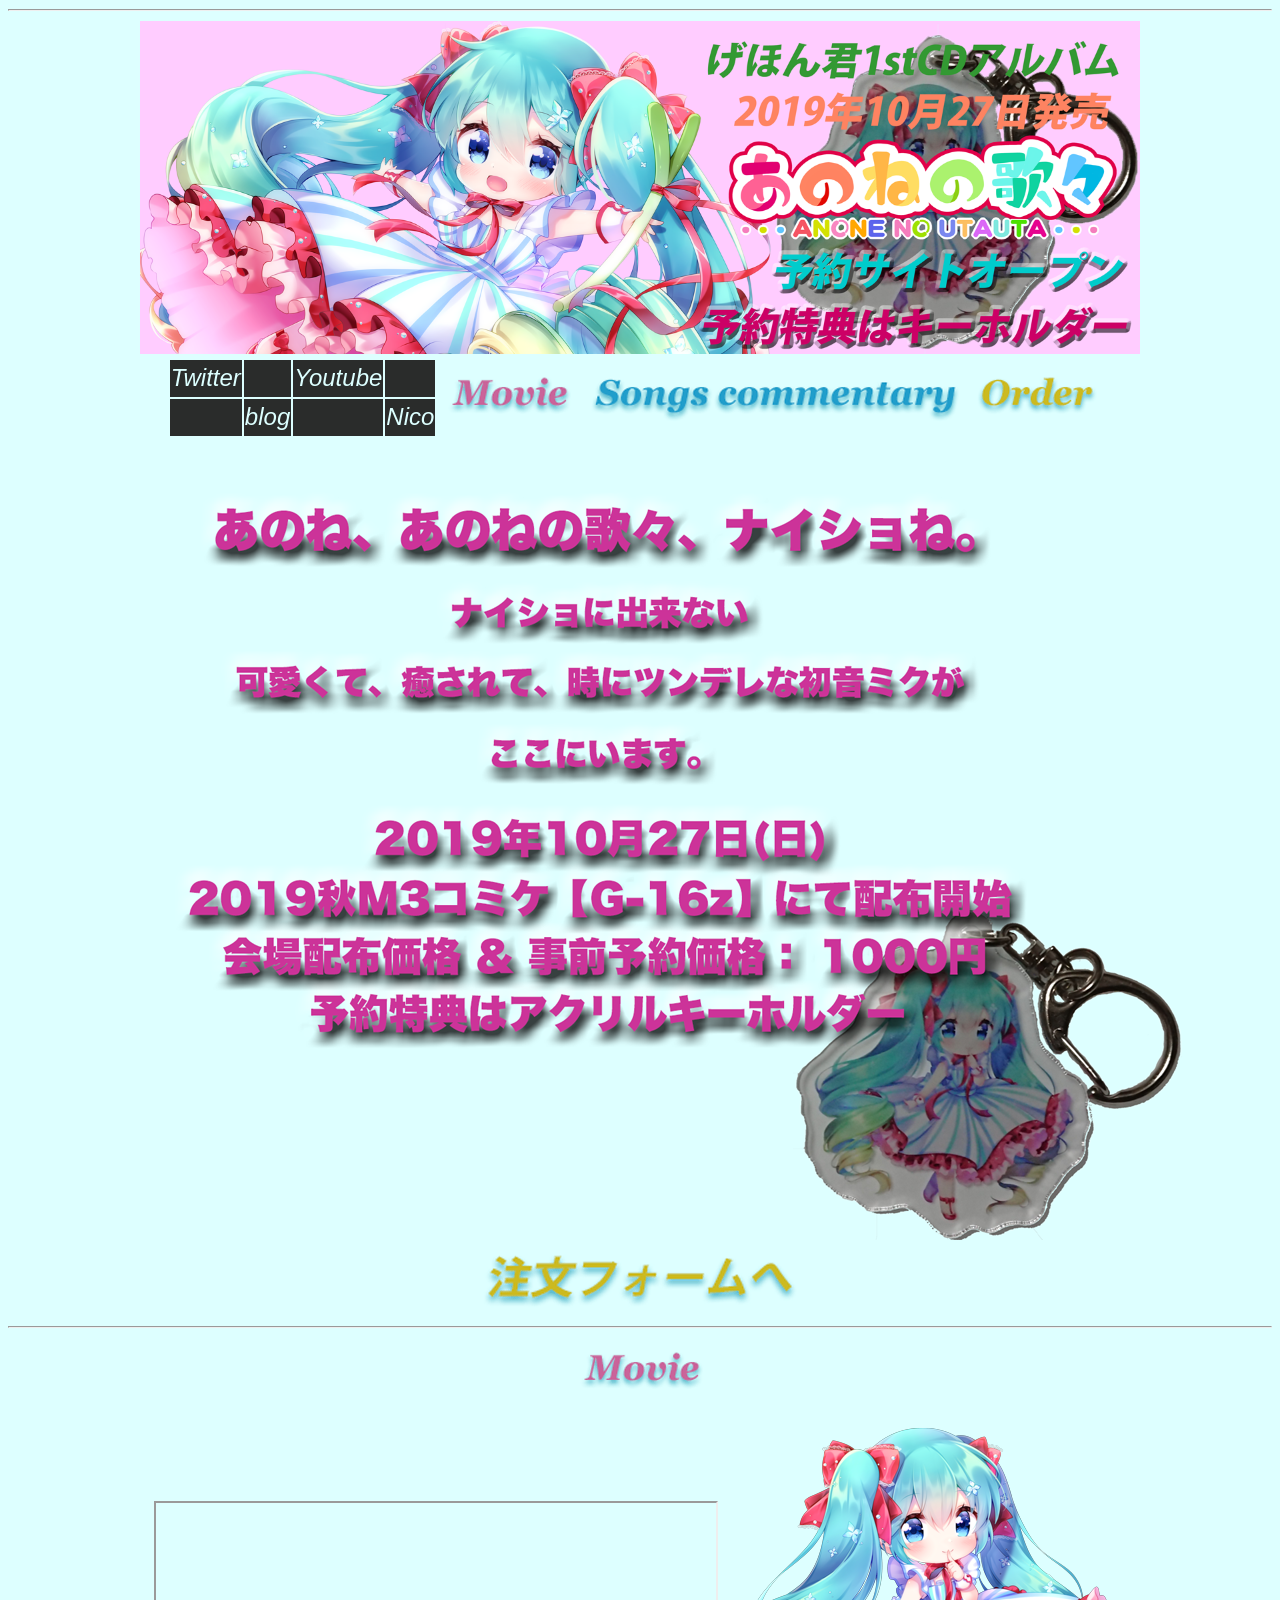
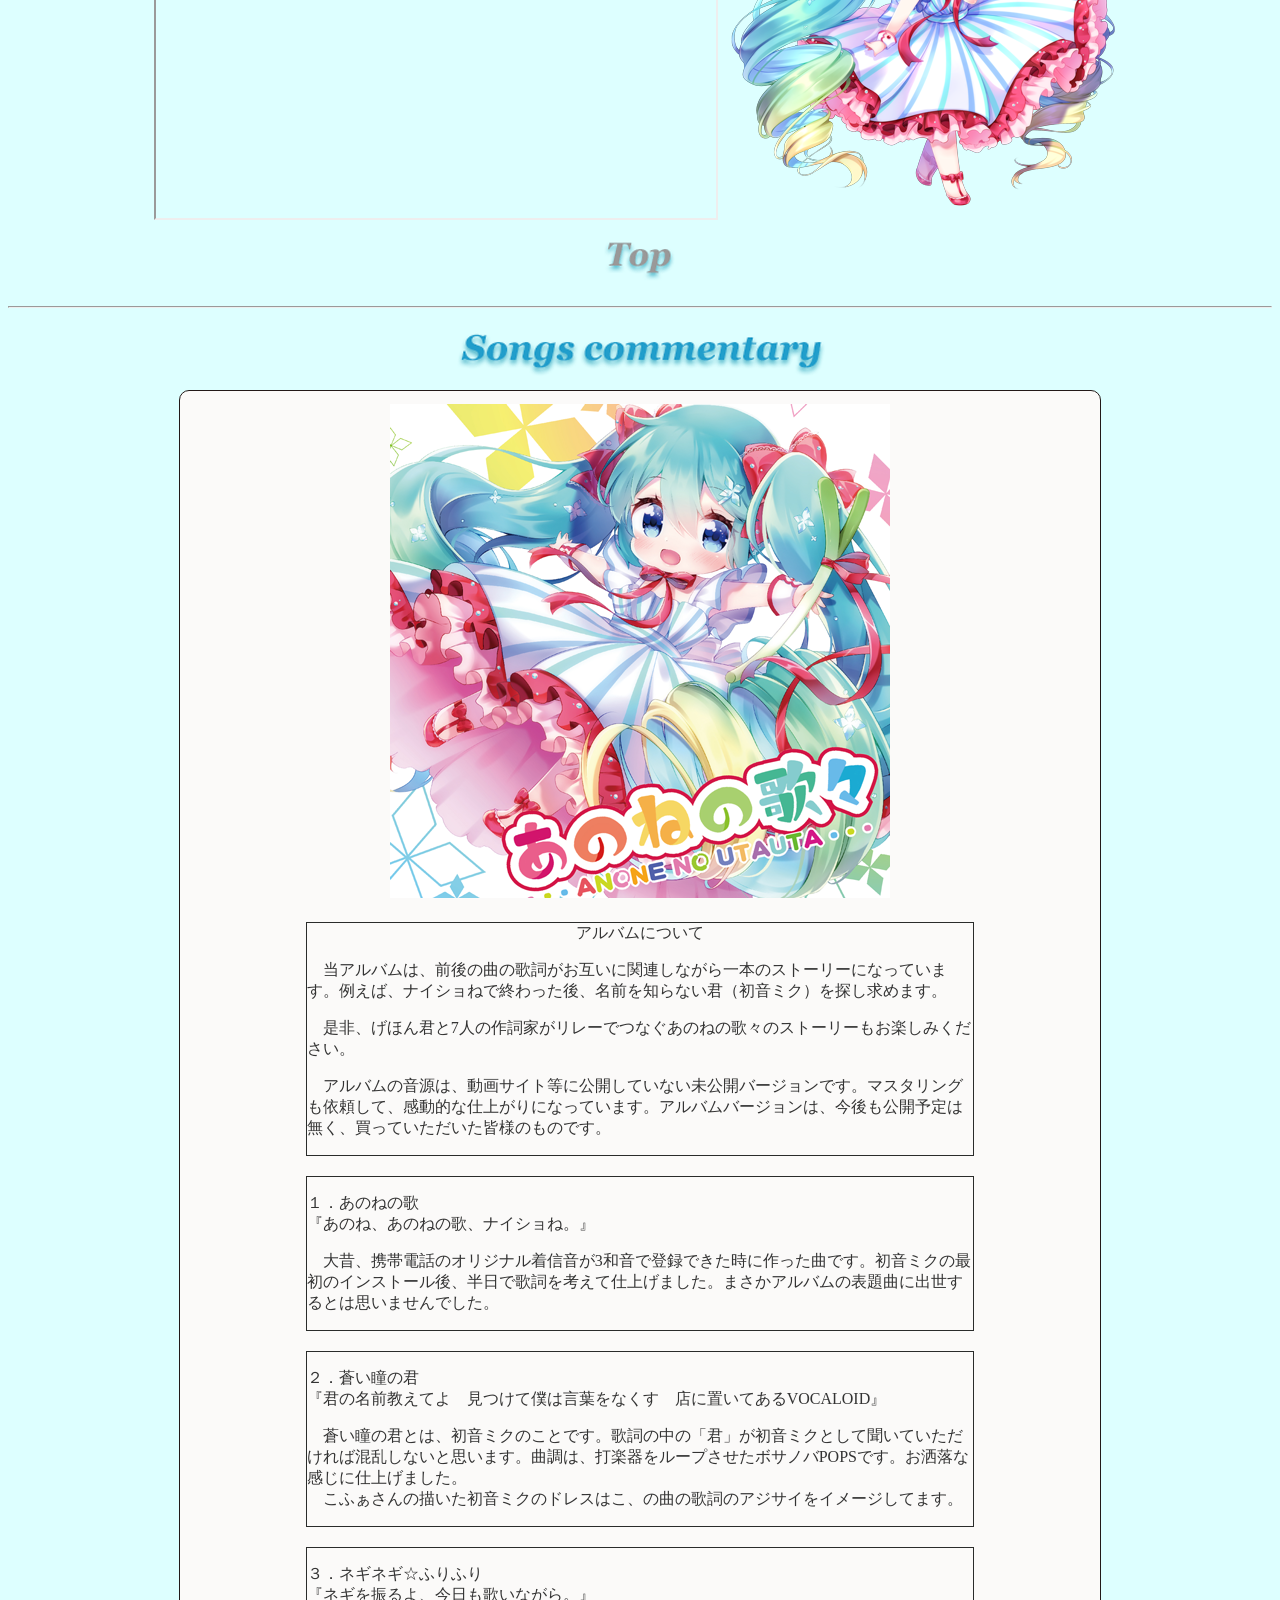
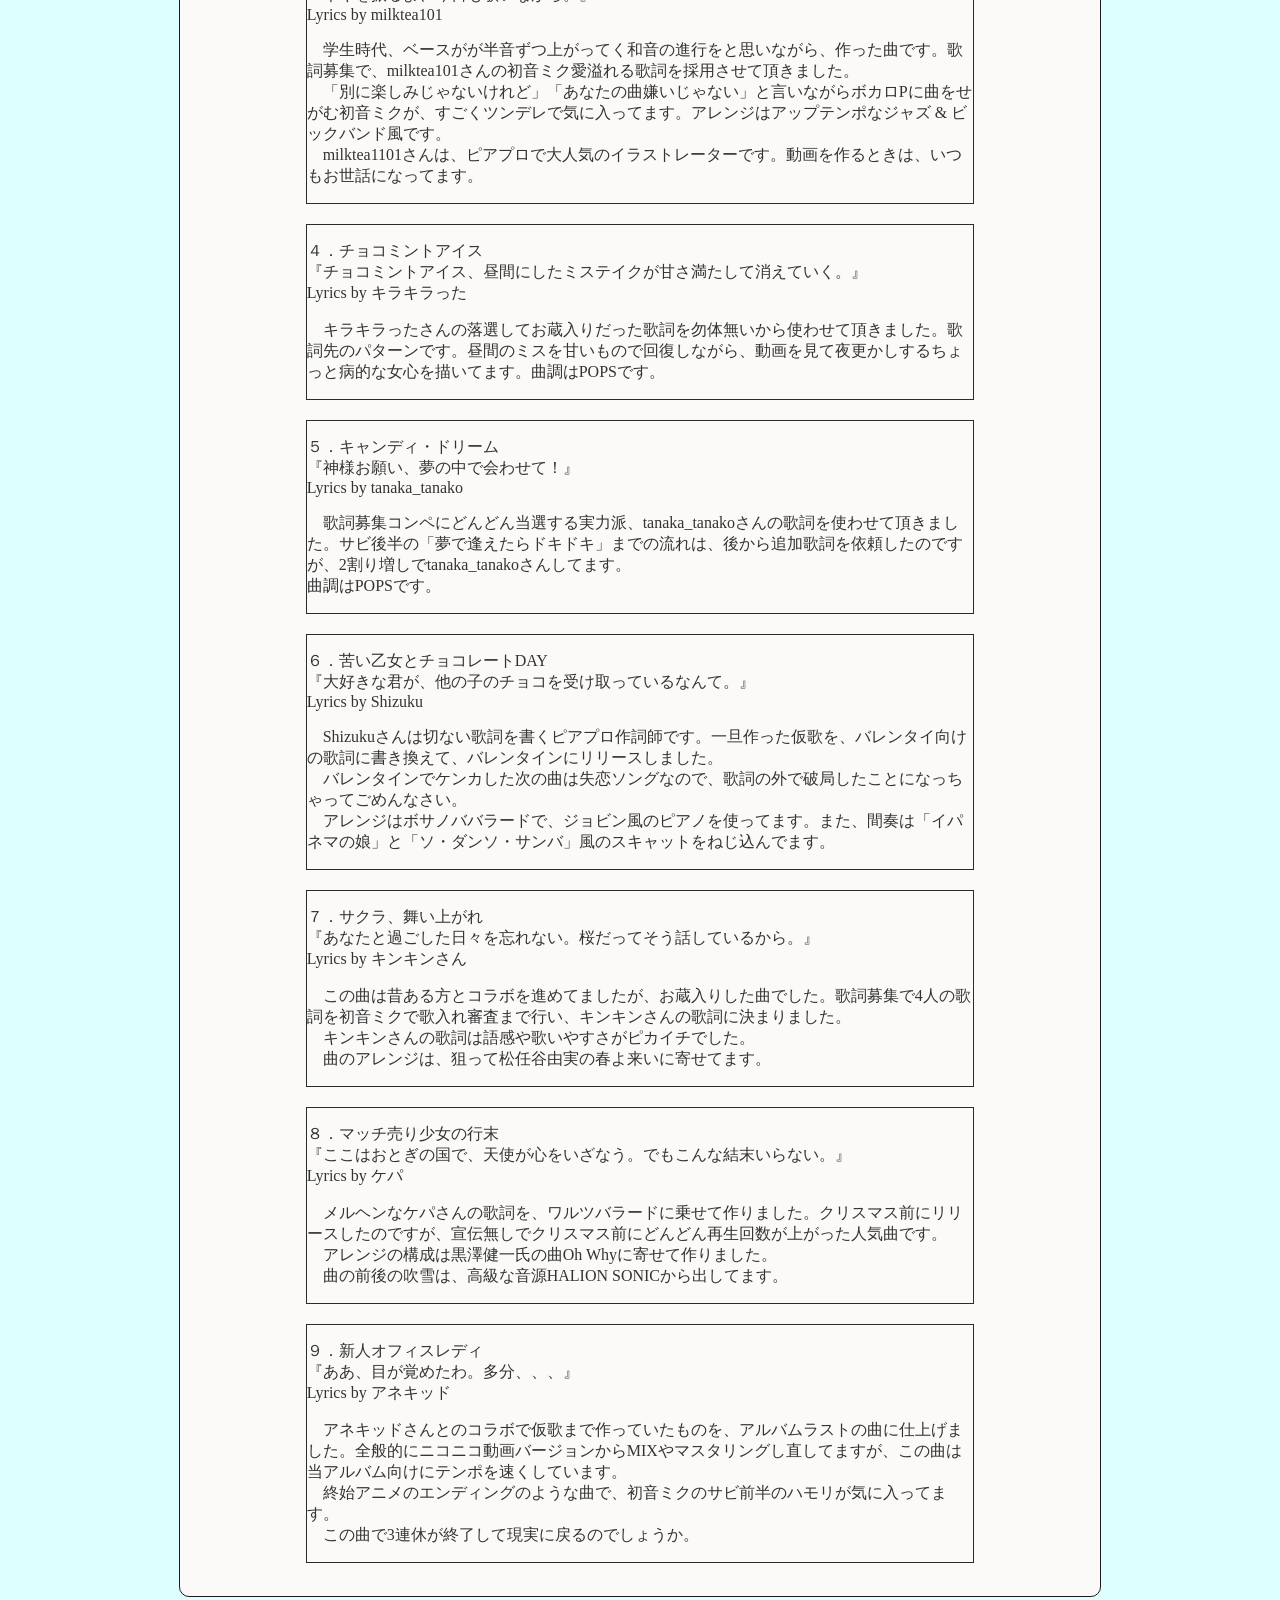
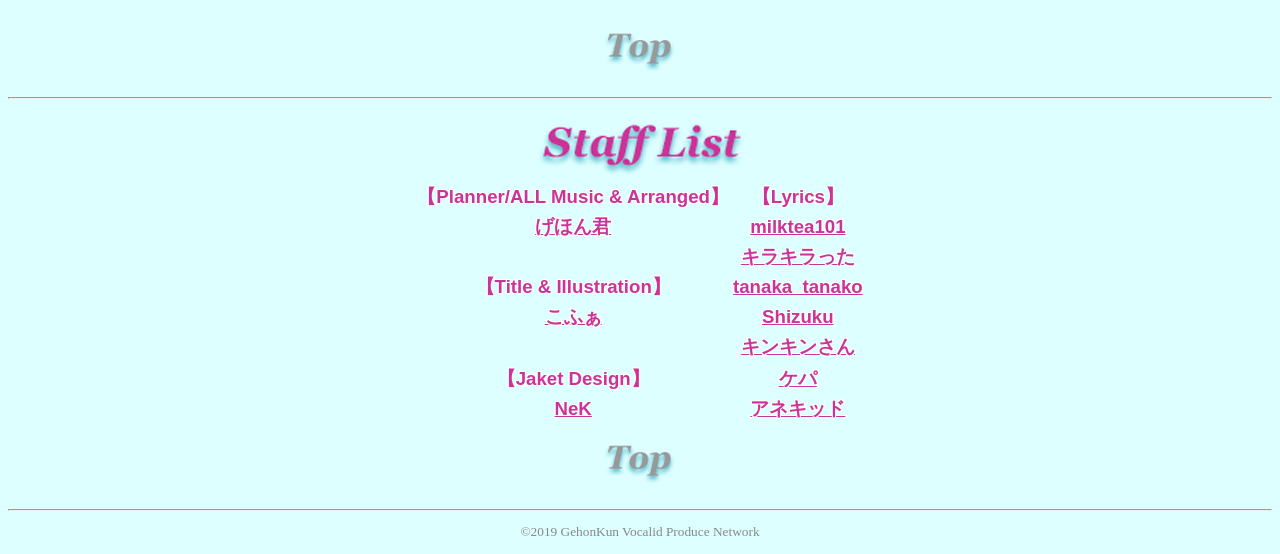
<file: index.html>
<!DOCTYPE html>
<html lang="ja-JP">
<head>

<meta charset="UTF-8" />
<meta http-equiv="Content-Script-type" content="text/javascript" />
<meta http-equiv="Content-style-Type" content="text/css" />
<link rel="stylesheet" type="text/css" href="main.css" />
<meta http-equiv="content-language" content="ja" />
<meta name="author" content="げほん君" lang="ja" />
<meta name="copyright" content="GehonKun. All Rights Reserved." />
<meta name="robots" content="index,follow,noarchive" />
<link rel="SHORTCUT ICON" href="./favicon.ico" />
<title>あのねの歌々 特設サイト</title>
<meta name="description" content="げほん君 1stCDアルバム あのねの歌々 特設サイト。曲紹介、視聴、注文ができます。" />
<meta name="keywords" content="VOCALOID, ボーカロイド, ボカロ, 初音ミク, げほん君, あのねの歌々, " />

<!-- Open Graph (Facebook / general social) -->
<meta property="og:title" content="あのねの歌々 特設サイト" />
<meta property="og:type" content="website" />
<meta property="og:url" content="https://gehon-vpn.github.io/main-page/index.html" />
<meta property="og:image" content="https://gehon-vpn.github.io/main-page/images/tw_card.png" />
<meta property="og:image:secure_url" content="https://gehon-vpn.github.io/main-page/images/tw_card.png" />
<meta property="og:image:type" content="image/png" />
<meta property="og:image:width" content="646" />
<meta property="og:image:height" content="587" />
<meta property="og:site_name" content="Gehon Vocaloid Produce Network" />
<meta property="og:description" content="げほん君 1stCDアルバム「あのねの歌々」特別販売サイト" />

<!-- Twitter Cards -->
<meta name="twitter:card" content="summary_large_image" />
<meta name="twitter:site" content="@kkagemoto" />
<meta name="twitter:title" content="あのねの歌々 特設サイト" />
<meta name="twitter:description" content="げほん君 1stCDアルバム「あのねの歌々」特別販売サイト — 曲紹介、視聴、注文ができます。" />
<meta name="twitter:image" content="https://gehon-vpn.github.io/main-page/images/tw_card.png" />

<!-- Fallback / common -->
<link rel="image_src" href="https://gehon-vpn.github.io/main-page/images/tw_card.png" />

<script type="text/javascript">

if (document.referrer.indexOf('smart.html') == -1 && ((navigator.userAgent.indexOf('iPhone') > 0 && navigator.userAgent.indexOf('iPad') == -1) || navigator.userAgent.indexOf('iPod') > 0 || navigator.userAgent.indexOf('Android') > 0)) {
location.href = 'smart.html';
}

</script>
</head>

<body>
<header style="text-align: left;">
    <div id="gotosmart">
        <p><a href="smart.html">スマートフォンサイトへ</a></p>
    </div>
	<hr/>
</header>

<div >
	<img src="images/title0912.png" alt="あのねの歌々" width="1000pt" id="Top"/>
	<table border=0 align="center" >
		<tr>
			<td class="rev" ><a href="https://twitter.com/kkagemoto">Twitter</a></td>
			<td class="rev" ></td>
			<td class="rev" ><a href="https://www.youtube.com/channel/UC2rA4jtr3EmSvkei2h7dmBg">Youtube</a></td>
			<td class="rev" ></td>
			<td rowspan=2 ><a href="#Movie"><img src="images/movie.gif" alt="Movie" /></a></td>
			<td rowspan=2 ><a href="#Songs"><img src="images/songs.gif" alt="Songs Commentary" /></a></td>
			<td rowspan=2 ><a href="https://tayori.com/form/f046ae899353796929c781ce886a2a38564093e2"><img src="images/order.gif" alt="Order" /></a></td>
		</tr>
		<tr>
			<td class="rev" ></td>
			<td class="rev" ><a href="http://vocaloidvpn.blog.fc2.com/">blog</a></td>
			<td class="rev" ></td>
			<td class="rev" ><a href="https://www.nicovideo.jp/mylist/65987849">Nico</a></td>
		</tr>
	</table>

<img src="images/promo_word.gif" alt="コピーライティング" />
<br/>
<a href="https://tayori.com/form/f046ae899353796929c781ce886a2a38564093e2"><img src="images/to_order.gif" alt="注文フォームへ" /></a>
<hr/>
<img src="images/movie.gif" alt="Movie" id="Movie" />
<br/>
<iframe width="560" height="315" src="https://www.youtube.com/embed/3MJ4W0QtgGw" frameborder="1" allow="accelerometer; autoplay; encrypted-media; gyroscope; picture-in-picture" allowfullscreen></iframe>
<img src="images/miku2.png" alt="ナイショね" />
<br/>
<a href="#Top"><img src="images/top.gif" alt="Topへ"/></a>

<hr/>
<img src="images/songs.gif" alt="Songs Commentary" id="Songs"/>
<br/>

<blockquote style="max-width:900px; margin:0 auto; text-align:center;" >

	<table border=0 align="center" >
		<tr>
			<td >
			<div>
					<img src="images/2p-omote.png" alt="ジャケット表"/>
			</div>
			<div style="border: 1px solid #2a2c2b;width: 500pt;marginwidth: 15pt;margin: 15pt; ">
				アルバムについて
				<p align="left">　当アルバムは、前後の曲の歌詞がお互いに関連しながら一本のストーリーになっています。例えば、ナイショねで終わった後、名前を知らない君（初音ミク）を探し求めます。</p>
				<p align="left">　是非、げほん君と7人の作詞家がリレーでつなぐあのねの歌々のストーリーもお楽しみください。</p>
				<p align="left">　アルバムの音源は、動画サイト等に公開していない未公開バージョンです。マスタリングも依頼して、感動的な仕上がりになっています。アルバムバージョンは、今後も公開予定は無く、買っていただいた皆様のものです。</p>
			</div>
			<div style="border: 1px solid #2a2c2b;width: 500pt;marginwidth: 15pt;margin: 15pt;">
				<p align="left">１．あのねの歌<br/>『あのね、あのねの歌、ナイショね。』</p>
				<p align="left">　大昔、携帯電話のオリジナル着信音が3和音で登録できた時に作った曲です。初音ミクの最初のインストール後、半日で歌詞を考えて仕上げました。まさかアルバムの表題曲に出世するとは思いませんでした。</p>
			</div>
			<div style="border: 1px solid #2a2c2b;width: 500pt;marginwidth: 15pt;margin: 15pt;">
				<p align="left">２．蒼い瞳の君<br/>『君の名前教えてよ　見つけて僕は言葉をなくす　店に置いてあるVOCALOID』</p>
				<p align="left">　蒼い瞳の君とは、初音ミクのことです。歌詞の中の「君」が初音ミクとして聞いていただければ混乱しないと思います。曲調は、打楽器をループさせたボサノバPOPSです。お洒落な感じに仕上げました。<br/>　こふぁさんの描いた初音ミクのドレスはこ、の曲の歌詞のアジサイをイメージしてます。</p>
			</div>
			<div style="border: 1px solid #2a2c2b;width: 500pt;marginwidth: 15pt;margin: 15pt;">
				<p align="left">３．ネギネギ☆ふりふり<br/>『ネギを振るよ、今日も歌いながら。』<br/>Lyrics by milktea101</p>
				<p align="left">　学生時代、ベースがが半音ずつ上がってく和音の進行をと思いながら、作った曲です。歌詞募集で、milktea101さんの初音ミク愛溢れる歌詞を採用させて頂きました。<br/>　「別に楽しみじゃないけれど」「あなたの曲嫌いじゃない」と言いながらボカロPに曲をせがむ初音ミクが、すごくツンデレで気に入ってます。アレンジはアップテンポなジャズ & ビックバンド風です。<br/>　milktea1101さんは、ピアプロで大人気のイラストレーターです。動画を作るときは、いつもお世話になってます。</p>
			</div>
			<div style="border: 1px solid #2a2c2b;width: 500pt;marginwidth: 15pt;margin: 15pt;">
				<p align="left">４．チョコミントアイス<br/>『チョコミントアイス、昼間にしたミステイクが甘さ満たして消えていく。』<br/>Lyrics by キラキラった</p>
				<p align="left">　キラキラったさんの落選してお蔵入りだった歌詞を勿体無いから使わせて頂きました。歌詞先のパターンです。昼間のミスを甘いもので回復しながら、動画を見て夜更かしするちょっと病的な女心を描いてます。曲調はPOPSです。</p>
			</div>
			<div style="border: 1px solid #2a2c2b;width: 500pt;marginwidth: 15pt;margin: 15pt;">
				<p align="left">５．キャンディ・ドリーム<br/>『神様お願い、夢の中で会わせて！』<br/>Lyrics by tanaka_tanako</p>
				<p align="left">　歌詞募集コンペにどんどん当選する実力派、tanaka_tanakoさんの歌詞を使わせて頂きました。サビ後半の「夢で逢えたらドキドキ」までの流れは、後から追加歌詞を依頼したのですが、2割り増しでtanaka_tanakoさんしてます。</br>曲調はPOPSです。</p>
			</div>
			<div style="border: 1px solid #2a2c2b;width: 500pt;marginwidth: 15pt;margin: 15pt;">
				<p align="left">６．苦い乙女とチョコレートDAY<br/>『大好きな君が、他の子のチョコを受け取っているなんて。』<br/>Lyrics by Shizuku</p>
				<p align="left">　Shizukuさんは切ない歌詞を書くピアプロ作詞師です。一旦作った仮歌を、バレンタイ向けの歌詞に書き換えて、バレンタインにリリースしました。<br/>　バレンタインでケンカした次の曲は失恋ソングなので、歌詞の外で破局したことになっちゃってごめんなさい。<br/>　アレンジはボサノババラードで、ジョビン風のピアノを使ってます。また、間奏は「イパネマの娘」と「ソ・ダンソ・サンバ」風のスキャットをねじ込んでます。</p>
			</div>
			<div style="border: 1px solid #2a2c2b;width: 500pt;marginwidth: 15pt;margin: 15pt;">
				<p align="left">７．サクラ、舞い上がれ<br/>『あなたと過ごした日々を忘れない。桜だってそう話しているから。』<br/>Lyrics by キンキンさん</p>
				<p align="left">　この曲は昔ある方とコラボを進めてましたが、お蔵入りした曲でした。歌詞募集で4人の歌詞を初音ミクで歌入れ審査まで行い、キンキンさんの歌詞に決まりました。<br/>　キンキンさんの歌詞は語感や歌いやすさがピカイチでした。<br/>　曲のアレンジは、狙って松任谷由実の春よ来いに寄せてます。</p>
			</div>
			<div style="border: 1px solid #2a2c2b;width: 500pt;marginwidth: 15pt;margin: 15pt;">
				<p align="left">８．マッチ売り少女の行末<br/>『ここはおとぎの国で、天使が心をいざなう。でもこんな結末いらない。』<br/>Lyrics by ケパ</p>
				<p align="left">　メルヘンなケパさんの歌詞を、ワルツバラードに乗せて作りました。クリスマス前にリリースしたのですが、宣伝無しでクリスマス前にどんどん再生回数が上がった人気曲です。<br/>　アレンジの構成は黒澤健一氏の曲Oh Whyに寄せて作りました。<br/>　曲の前後の吹雪は、高級な音源HALION SONICから出してます。</p>
			</div>
			<div style="border: 1px solid #2a2c2b;width: 500pt;marginwidth: 15pt;margin: 15pt;">
				<p align="left">９．新人オフィスレディ<br/>『ああ、目が覚めたわ。多分、、、』<br/>Lyrics by アネキッド</p>
				<p align="left">　アネキッドさんとのコラボで仮歌まで作っていたものを、アルバムラストの曲に仕上げました。全般的にニコニコ動画バージョンからMIXやマスタリングし直してますが、この曲は当アルバム向けにテンポを速くしています。<br/>　終始アニメのエンディングのような曲で、初音ミクのサビ前半のハモリが気に入ってます。<br/>　この曲で3連休が終了して現実に戻るのでしょうか。</p>
			</div>
			</td>
		</tr>
	</table>
</blockquote>
<br/>
<a href="#Top"><img src="images/top.gif" alt="Topへ"/></a>
<hr/>
<img src="images/staff_list.gif" alt="Staff List" id="Staff"/>
<br/>

	<table border=0 align="center" >
		<tr>
			<td class="staff" >【Planner/ALL Music & Arranged】</td>
			<td class="staff" >【Lyrics】</td>
		</tr>
		<tr>
			<td class="staff" ><a href="https://twitter.com/kkagemoto">げほん君</a></td>
			<td class="staff" ><a href="https://piapro.jp/milktea101">milktea101</a></td>
		</tr>
		<tr>
			<td class="staff" ></td>
			<td class="staff" ><a href="https://piapro.jp/hikachan">キラキラった</a></td>
		</tr>
		<tr>
			<td class="staff" >【Title & Illustration】</td>
			<td class="staff" ><a href="https://piapro.jp/tanaka_tanako">tanaka_tanako</a></td>
		</tr>
		<tr>
			<td class="staff" ><a href="https://twitter.com/kofako">こふぁ</a></td>
			<td class="staff" ><a href="https://piapro.jp/ame1018hotaru">Shizuku</a></td>
		</tr>
			<td class="staff" ></td>
			<td class="staff" ><a href="https://piapro.jp/kin18">キンキンさん</a></td>
		<tr>
		</tr>
			<td class="staff" >【Jaket Design】</td>
			<td class="staff" ><a href="https://piapro.jp/kpkp0807">ケパ</a></td>
		<tr>
			<td class="staff" ><a href="https://twitter.com/nek_gt">NeK</a></td>
			<td class="staff" ><a href="https://piapro.jp/anekid">アネキッド</a></td>
		<tr>
	</table>

<a href="#Top"><img src="images/top.gif" alt="Topへ"/></a>
<hr/>


<!-- pc_topbtm -->

<footer><p>&copy;2019 GehonKun Vocalid Produce Network</p></footer>

</body>
</html>
</file>
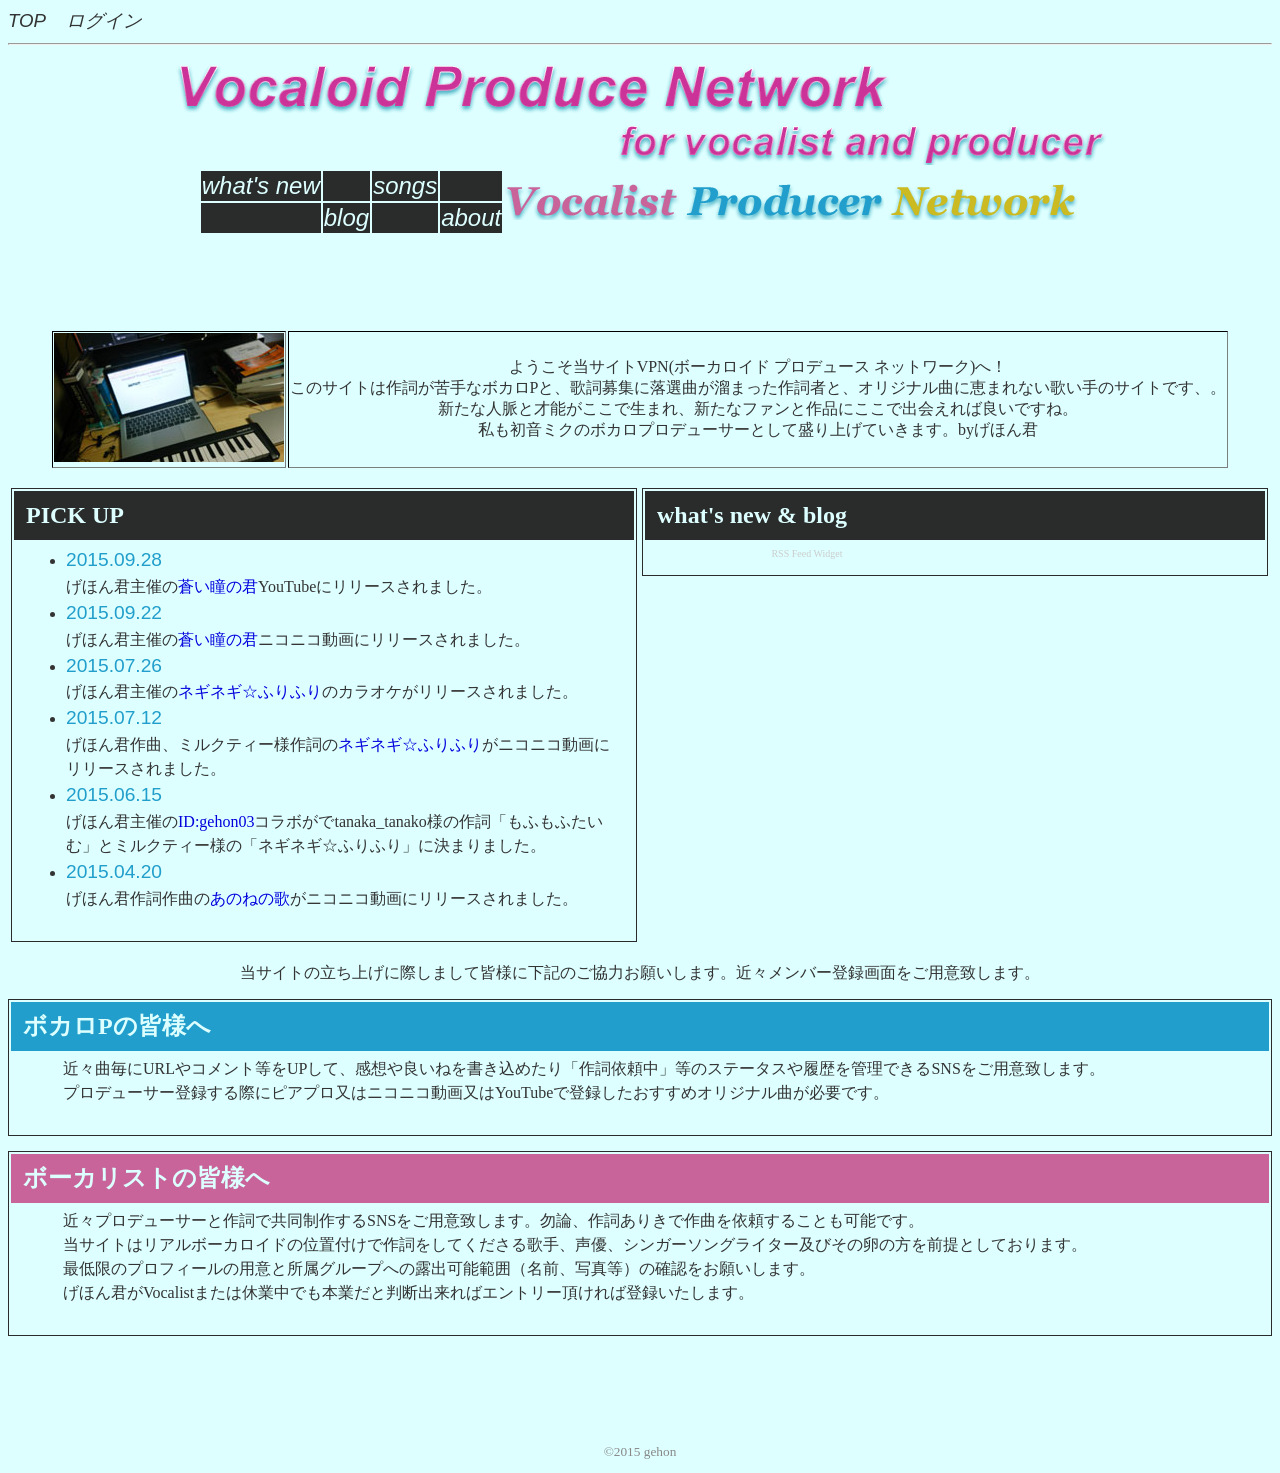
<file: indexold.html>
<!DOCTYPE html>
<html lang="ja-JP">
<head>

<meta charset="UTF-8" />
<meta http-equiv="Content-Script-type" content="text/javascript" />
<meta http-equiv="Content-style-Type" content="text/css" />
<link rel="stylesheet" type="text/css" href="main.css" />
<meta http-equiv="content-language" content="ja" />
<meta name="author" content="げほんP" lang="ja" />
<meta name="copyright" content="Gehon Producer. All Rights Reserved." />
<meta name="robots" content="index,follow" />
<link rel="SHORTCUT ICON" href="./favicon.ico" />
<title>VOCALOID produce network for vocalist and producer</title>
<meta name="description" content="VOCALOID（ボーカロイド・ボカロ）のコミュニティーサイト。VOCALOIDプロデューサー（ボカロP）とリアルVOCALOID（歌手、声優、シンガーソングライター）で曲や歌詞を交換ながら一緒にVOCALOIDをプロデュースしましょう。ボカロPとリアルVOCALOIDのファンも楽しめます。" />
<meta name="keywords" content="VOCALOID, ボーカロイド, ボカロ, ボカロP, 歌手, 声優, シンガーソングライター, 作詞, 作曲" />

<!-- Open Graph (Facebook / general social) -->
<meta property="og:title" content="あのねの歌々 特設サイト" />
<meta property="og:type" content="website" />
<meta property="og:url" content="https://gehon-vpn.github.io/main-page/index.html" />
<meta property="og:image" content="https://gehon-vpn.github.io/main-page/images/tw_card.png" />
<meta property="og:image:secure_url" content="https://gehon-vpn.github.io/main-page/images/tw_card.png" />
<meta property="og:image:type" content="image/png" />
<meta property="og:image:width" content="1200" />
<meta property="og:image:height" content="630" />
<meta property="og:site_name" content="Gehon Vocaloid Produce Network" />
<meta property="og:description" content="げほん君 1stCDアルバム「あのねの歌々」特別販売サイト" />

<!-- Twitter Cards -->
<meta name="twitter:card" content="summary_large_image" />
<meta name="twitter:site" content="@kkagemoto" />
<meta name="twitter:title" content="あのねの歌々 特設サイト" />
<meta name="twitter:description" content="げほん君 1stCDアルバム「あのねの歌々」特別販売サイト — 曲紹介、視聴、注文ができます。" />
<meta name="twitter:image" content="https://gehon-vpn.github.io/main-page/images/tw_card.png" />

<!-- Fallback / common -->
<link rel="image_src" href="https://gehon-vpn.github.io/main-page/images/tw_card.png" />

<script type="text/javascript">

if (document.referrer.indexOf('smart.html') == -1 && ((navigator.userAgent.indexOf('iPhone') > 0 && navigator.userAgent.indexOf('iPad') == -1) || navigator.userAgent.indexOf('iPod') > 0 || navigator.userAgent.indexOf('Android') > 0)) {
location.href = 'smart.html';
}

</script>
</head>

<body>
<header style="text-align: left;">
    <div id="gotosmart">
        <p><a href="smart.html">スマートフォンサイトへ</a></p>
    </div>
    <a href="/">TOP</a>&nbsp; &nbsp;
    <a href="http://www.vocaloid-vpn.jp/vpn/">ログイン</a>
	<hr>
</header>

<div >
	<img src="images/title_top.gif" alt="VOCALOID produce network for vocalist and producer" />
	<table border=0 align="center" >
		<tr>
			<td class="rev" ><a href="">what's new</a></td>
			<td class="rev" ></td>
			<td class="rev" ><a href="">songs</a></td>
			<td class="rev" ></td>
			<td rowspan=2 ><a href="/vpn/vocalist/"><img src="images/vocalist.gif" alt="ボーカリスト" /></a></td>
			<td rowspan=2 ><a href="/vpn/producer/"><img src="images/producer.gif" alt="プロデューサー" /></a></td>
			<td rowspan=2 ><a href="/vpn/network/"><img src="images/network.gif" alt="SNS" /></a></td>
		</tr>
		<tr>
			<td class="rev" ></td>
			<td class="rev" ><a href="http://vocaloidvpn.blog.fc2.com/">blog</a></td>
			<td class="rev" ></td>
			<td class="rev" ><a href="">about</a></td>
		</tr>
	</table>

<script async src="//pagead2.googlesyndication.com/pagead/js/adsbygoogle.js"></script>
<!-- pc_top -->
<ins class="adsbygoogle"
     style="display:inline-block;width:728px;height:90px"
     data-ad-client="ca-pub-9268063529336274"
     data-ad-slot="2478964941"></ins>
<script>
(adsbygoogle = window.adsbygoogle || []).push({});
</script>

	<table border=1 align="center"  style="border: #2a2c2b; font-size: 16px;" >
		<tr>
			<td><img src="images/welcome.jpg" /></td>
			<td>
				ようこそ当サイトVPN(ボーカロイド プロデュース ネットワーク)へ！<br />
				このサイトは作詞が苦手なボカロPと、歌詞募集に落選曲が溜まった作詞者と、オリジナル曲に恵まれない歌い手のサイトです、。<br />
				新たな人脈と才能がここで生まれ、新たなファンと作品にここで出会えれば良いですね。<br />
				私も初音ミクのボカロプロデューサーとして盛り上げていきます。byげほん君
			</td>
		</tr>
	</table>
	<table border=0 style="width: 100%">
	<tr>
	<td valign="top" style="width: 50%;">
	<div class="pickup_list" style="width: 95%;" >
		<h3 class="title">
			PICK UP
		</h3>
		<ul class="list_pickup">
            <li>
                <span class="date">2015.09.28</span>
                <div>
                    げほん君主催の<a href="http://goo.gl/aEEwb3">蒼い瞳の君</a>YouTubeにリリースされました。
                </div>
            </li>
            <li>
                <span class="date">2015.09.22</span>
                <div>
                    げほん君主催の<a href="http://goo.gl/aEEwb3">蒼い瞳の君</a>ニコニコ動画にリリースされました。
                </div>
            </li>
            <li>
                <span class="date">2015.07.26</span>
                <div>
                    げほん君主催の<a href="http://goo.gl/BLRHH1">ネギネギ☆ふりふり</a>のカラオケがリリースされました。
                </div>
            </li>
            <li>
                <span class="date">2015.07.12</span>
                <div>
                    げほん君作曲、ミルクティー様作詞の<a href="http://www.nicovideo.jp/watch/sm26685982">ネギネギ☆ふりふり</a>がニコニコ動画にリリースされました。
                </div>
            </li>
            <li>
                <span class="date">2015.06.15</span>
                <div>
                    げほん君主催の<a href="http://goo.gl/BLRHH1">ID:gehon03</a>コラボがでtanaka_tanako様の作詞「もふもふたいむ」とミルクティー様の「ネギネギ☆ふりふり」に決まりました。<br>
                </div>
            </li>
            <li>
                <span class="date">2015.04.20</span>
                <div>
                    げほん君作詞作曲の<a href="http://www.vocaloid-vpn.jp/vpn/network/detail001">あのねの歌</a>がニコニコ動画にリリースされました。
                </div>
            </li>
		</ul>
	</div>
	</td>
	<td valign="top" style="">
	<div class="pickup_list" style="width: 95%;" >
		<h3 class="title">
			what's new &amp; blog
		</h3>
		<ul class="list_pickup">
		</ul>

<!-- start feedwind code -->
<script type="text/javascript">document.write('\x3Cscript type="text/javascript" src="' + ('https:' == document.location.protocol ? 'https://' : 'http://') + 'feed.mikle.com/js/rssmikle.js">\x3C/script>');</script>
<script type="text/javascript">
(function() {
var params = {
rssmikle_url: "http://vocaloidvpn.blog.fc2.com/",
rssmikle_frame_width: "100%",
rssmikle_frame_height: "350",
frame_height_by_article: "3",
rssmikle_target: "_blank",
rssmikle_font: "arial",
rssmikle_font_size: "16",
rssmikle_border: "on",
responsive: "off",
rssmikle_css_url: "",
text_align: "left",
text_align2: "left",
corner: "off",
scrollbar: "on",
autoscroll: "off",
scrolldirection: "up",
scrollstep: "3",
mcspeed: "20",
sort: "New",
rssmikle_title: "on"
,rssmikle_title_sentence: "",
rssmikle_title_link: "",
rssmikle_title_bgcolor: "#2A2B2C",
rssmikle_title_color: "#DDFFFF",
rssmikle_title_bgimage: "",
rssmikle_item_bgcolor: "#DDFFFF",
rssmikle_item_bgimage: "",
rssmikle_item_title_length: "55",
rssmikle_item_title_color: "#219ECB",
rssmikle_item_border_bottom: "on",
rssmikle_item_description: "on",
item_link: "off",
rssmikle_item_description_length: "80",
rssmikle_item_description_color: "#333333",
rssmikle_item_date: "ja",
rssmikle_timezone: "Etc/GMT",
datetime_format: "",
item_description_style: "text",
item_thumbnail: "full",
item_thumbnail_selection: "auto",
article_num: "5",
rssmikle_item_podcast: "off",
keyword_inc: "",
keyword_exc: ""};
feedwind_show_widget_iframe(params);})();
</script>
<div style="font-size:10px; text-align:center; width:300px;"><a href="http://feed.mikle.com/" target="_blank" style="color:#CCCCCC;">RSS Feed Widget</a><!--Please display the above link in your web page according to Terms of Service.--></div>
<!-- end feedwind code -->



</div>
	</td>
	</tr>
	</table>
	<br/>
	当サイトの立ち上げに際しまして皆様に下記のご協力お願いします。近々メンバー登録画面をご用意致します。
	<div class="producer_list">
		<h3 class="title">
			ボカロPの皆様へ
		</h3>
		<ul class="list_pickup">
		近々曲毎にURLやコメント等をUPして、感想や良いねを書き込めたり「作詞依頼中」等のステータスや履歴を管理できるSNSをご用意致します。<br />
		プロデューサー登録する際にピアプロ又はニコニコ動画又はYouTubeで登録したおすすめオリジナル曲が必要です。
		</ul>
	</div>
	<div class="vocalist_list">
		<h3 class="title">
			ボーカリストの皆様へ
		</h3>
		<ul class="list_pickup">
		近々プロデューサーと作詞で共同制作するSNSをご用意致します。勿論、作詞ありきで作曲を依頼することも可能です。<br>
		当サイトはリアルボーカロイドの位置付けで作詞をしてくださる歌手、声優、シンガーソングライター及びその卵の方を前提としております。<br />
		最低限のプロフィールの用意と所属グループへの露出可能範囲（名前、写真等）の確認をお願いします。<br />
		げほん君がVocalistまたは休業中でも本業だと判断出来ればエントリー頂ければ登録いたします。
		</ul>
	</div>
</div>

<script async src="//pagead2.googlesyndication.com/pagead/js/adsbygoogle.js"></script>
<!-- pc_topbtm -->
<ins class="adsbygoogle"
     style="display:inline-block;width:970px;height:90px"
     data-ad-client="ca-pub-9268063529336274"
     data-ad-slot="5153229746"></ins>
<script>
(adsbygoogle = window.adsbygoogle || []).push({});
</script>

<footer><p>&copy;2015 gehon</p></footer>
<!-- [Analyzer] -->
<script>
  (function(i,s,o,g,r,a,m){i['GoogleAnalyticsObject']=r;i[r]=i[r]||function(){
  (i[r].q=i[r].q||[]).push(arguments)},i[r].l=1*new Date();a=s.createElement(o),
  m=s.getElementsByTagName(o)[0];a.async=1;a.src=g;m.parentNode.insertBefore(a,m)
  })(window,document,'script','//www.google-analytics.com/analytics.js','ga');

  ga('create', 'UA-62656623-1', 'auto');
  ga('send', 'pageview');

</script>
<!-- [Analyzer]  -->
</body>

<script type="text/javascript">
if (((navigator.userAgent.indexOf('iPhone') > 0 && navigator.userAgent.indexOf('iPad') == -1) || navigator.userAgent.indexOf('iPod') > 0 || navigator.userAgent.indexOf('Android') > 0)) {
document.getElementById("gotosmart").style.display = 'block';
}
</script>
</html>
</file>
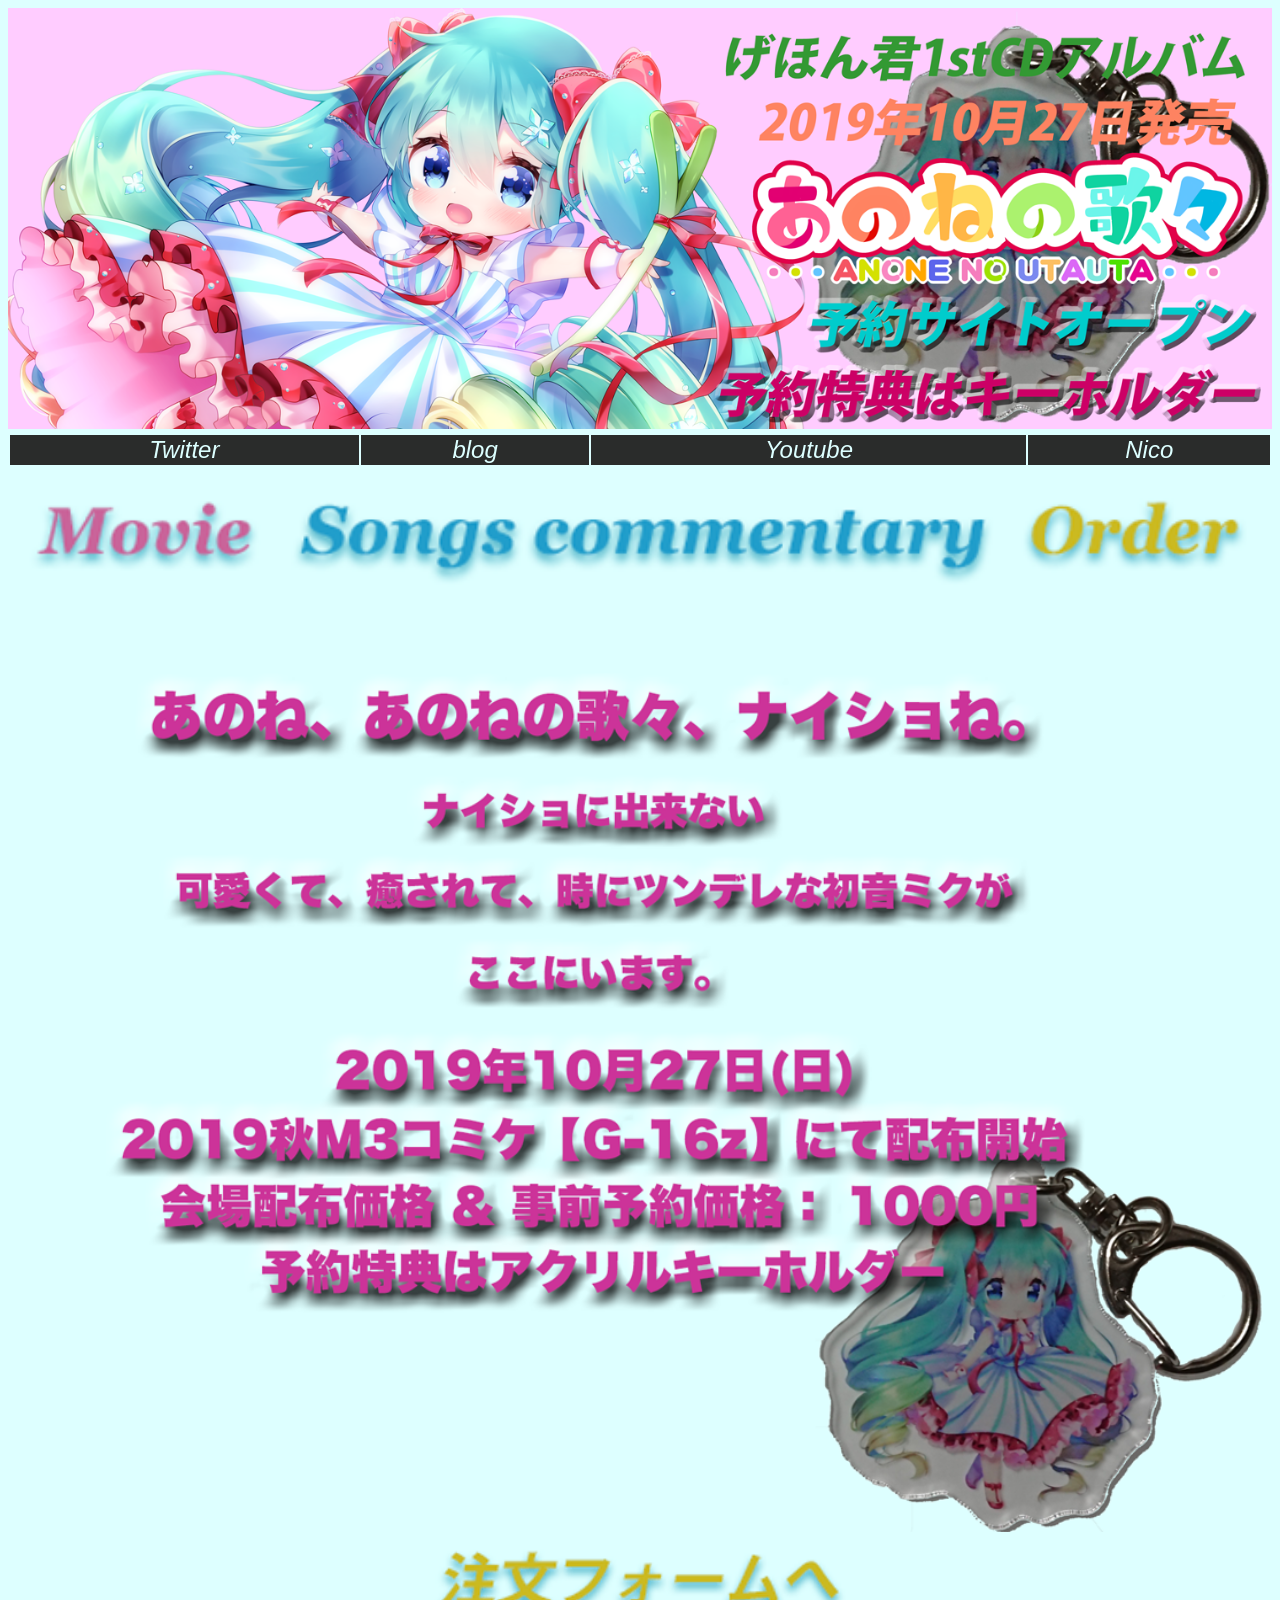
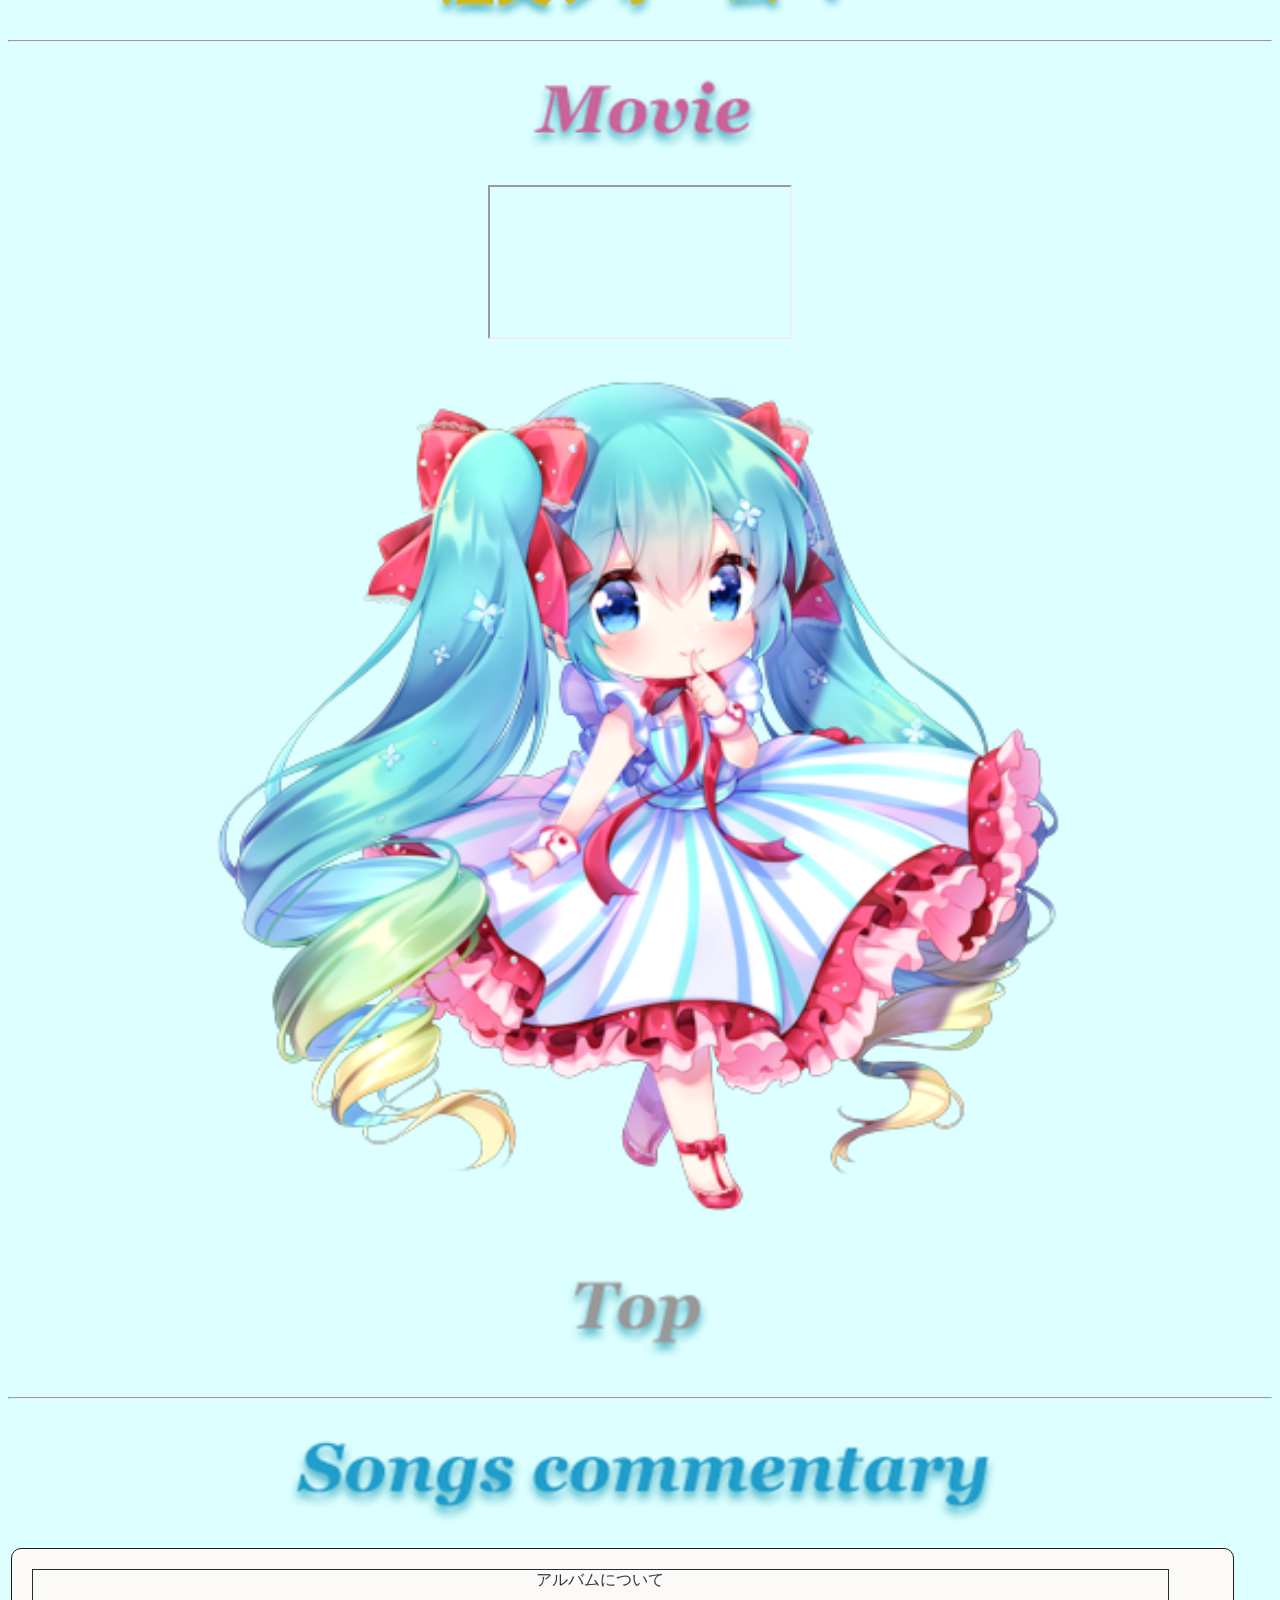
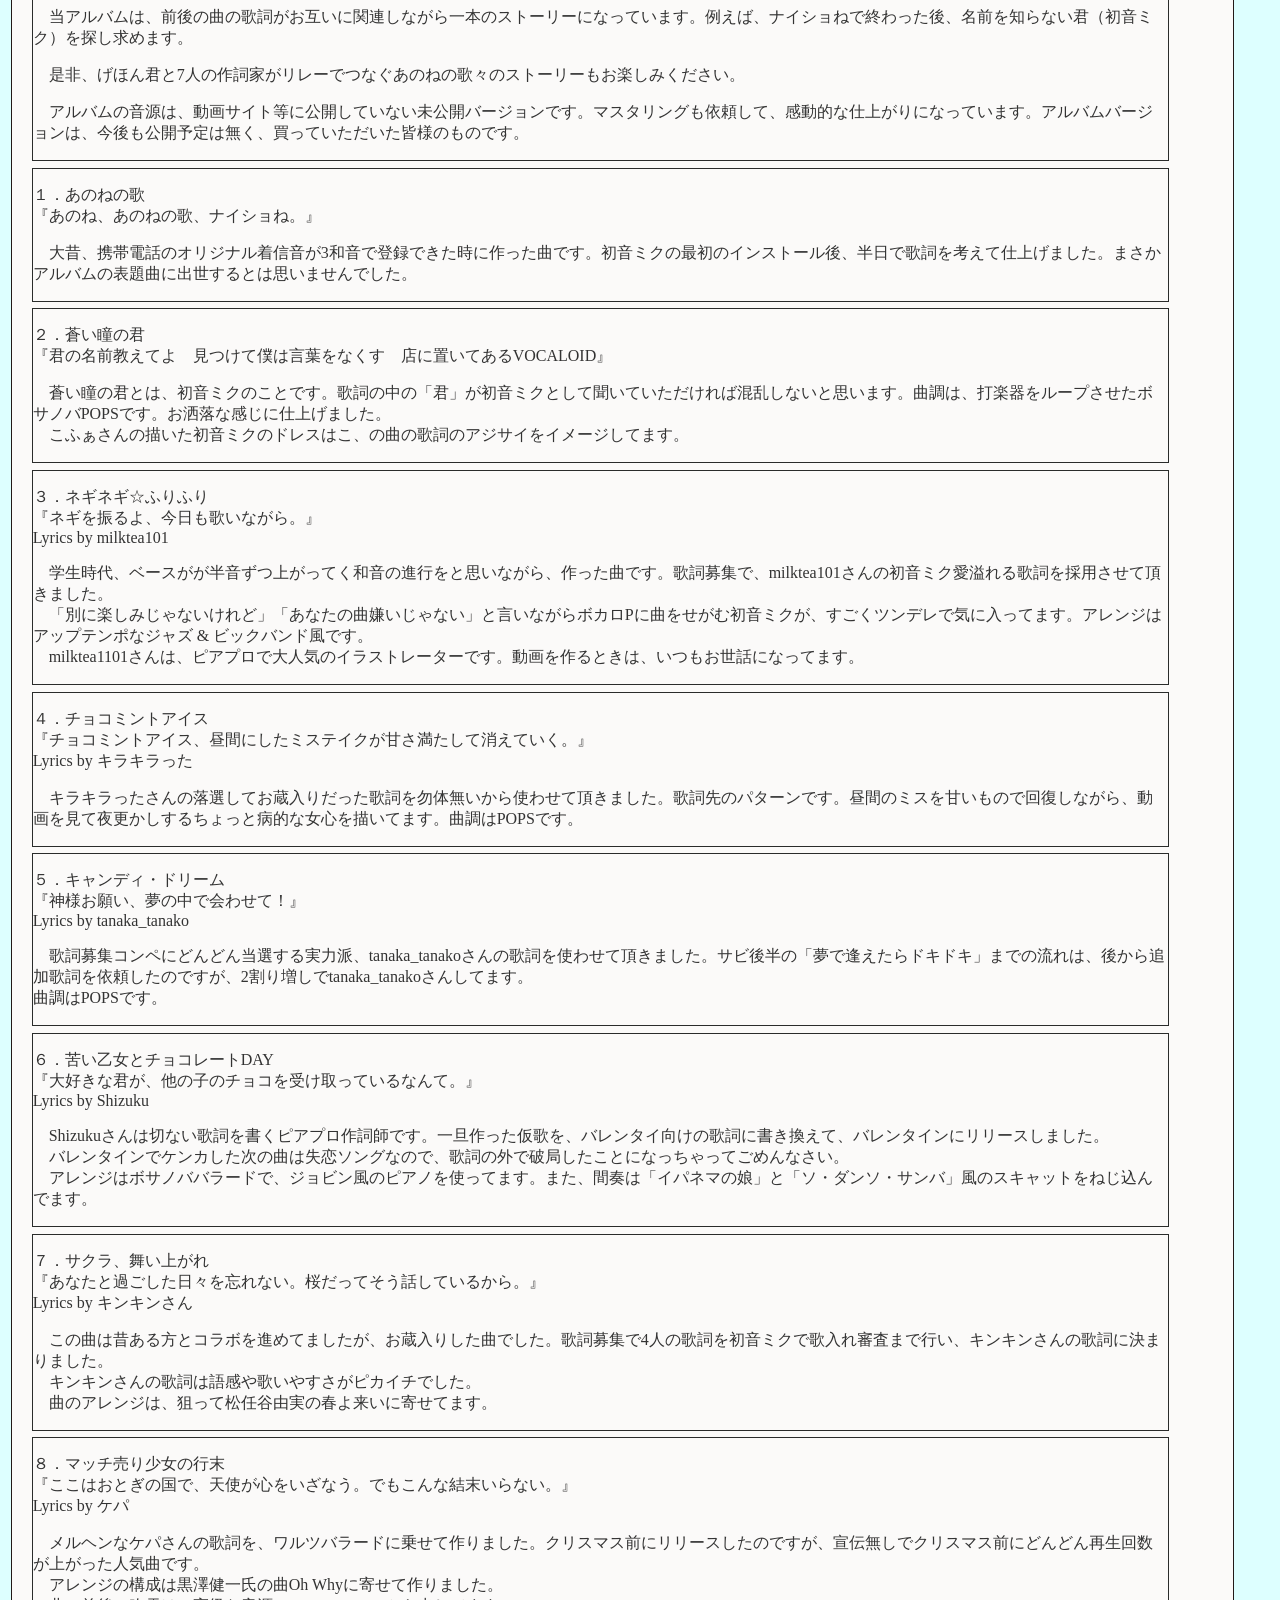
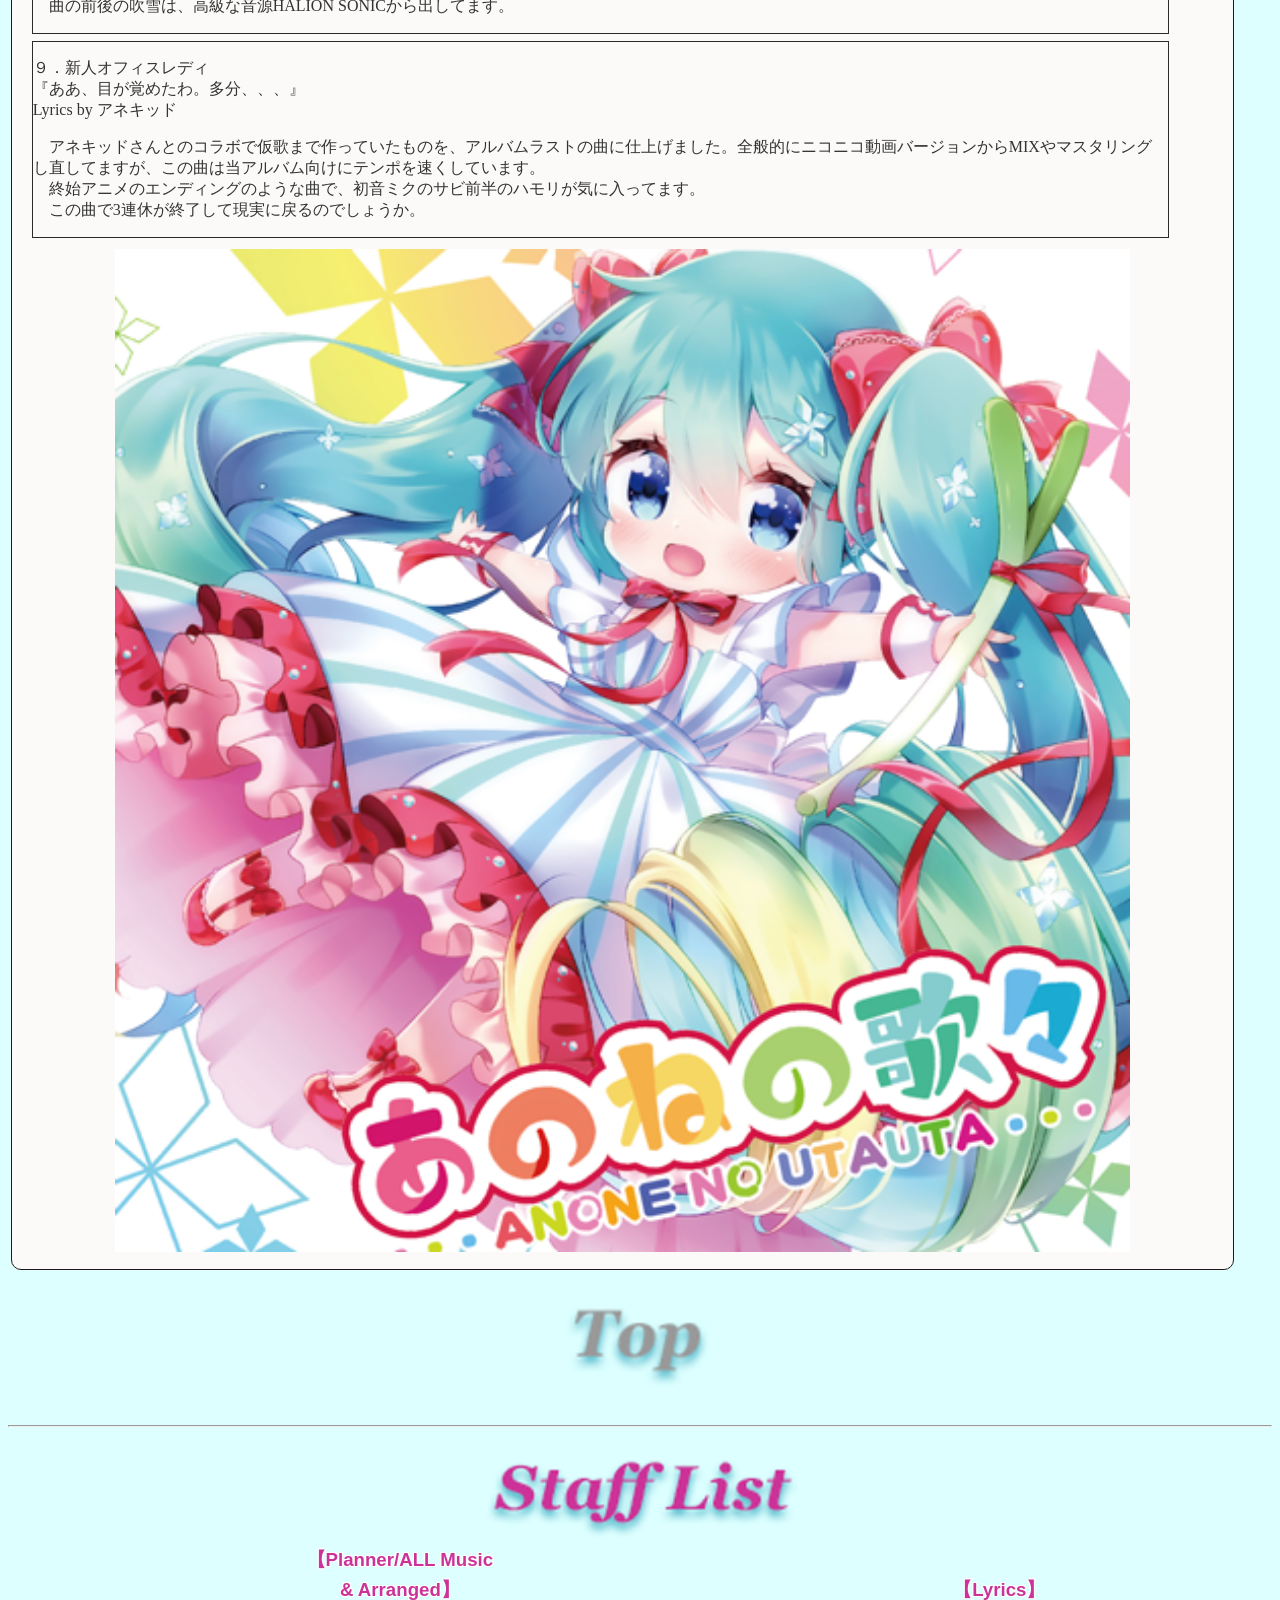
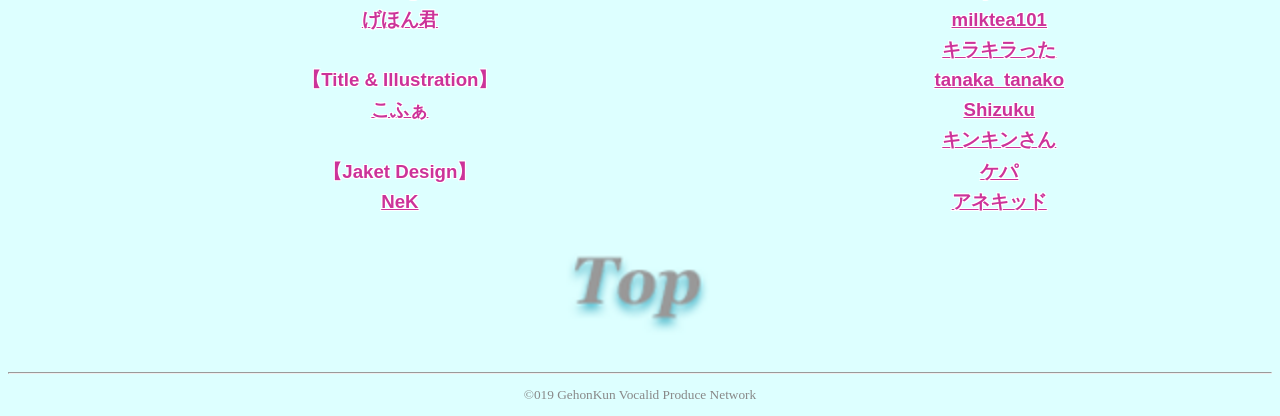
<file: smart.html>
<!DOCTYPE html>
<html lang="ja-JP">
<head>

<meta charset="UTF-8">
<meta http-equiv="Content-Script-type" content="text/javascript">
<meta http-equiv="Content-style-Type" content="text/css">
<link rel="stylesheet" type="text/css" href="main.css" />
<meta http-equiv="content-language" content="ja">
<meta name="author" content="げほんP" lang="ja">
<meta name="copyright" content="Gehon Producer. All Rights Reserved.">
<meta name="robots" content="index,follow">
<link rel="SHORTCUT ICON" href="favicon.ico">
<meta name="viewport" content="width=device-width,minimun-scale=1">

<title>あのねの歌々 特設サイト</title>
<meta name="description" content="げほん君 1stCDアルバム あのねの歌々 特設サイト。曲紹介、視聴、注文ができます。" />
<meta name="keywords" content="VOCALOID, ボーカロイド, ボカロ, 初音ミク, げほん君, あのねの歌々, " />

<meta property="og:title" content="あのねの歌々 特設サイト" />
<meta property="og:type" content="website" />
<meta property="og:url" content="https://s3-ap-northeast-1.amazonaws.com/data.www.vocaloid-vpn.jp/gehonkun/smart.html" />
<meta property="og:image" content="https://s3-ap-northeast-1.amazonaws.com/data.www.vocaloid-vpn.jp/gehonkun/images/tw_card.png" />
<meta property="og:site_name" content="Gehon Vocaloid Produce Network" />
<meta property="og:description" content="げほん君 1stCDアルバム「あのねの歌々」特別販売サイト" />

<meta name="twitter:card" content="summary_large_image" />
<meta name="twitter:site" content="@kkagemoto" />

</head>

<body>


<div >
	<img src="images/title0912.png" width="100%" alt="あのねの歌々" />
	<table border=0 align="center" width="100%" >
		<tr>
			<td class="rev" ><a href="https://twitter.com/kkagemoto">Twitter</a></td>
			<td class="rev" ><a href="http://vocaloidvpn.blog.fc2.com/">blog</a></td>
			<td class="rev" ><a href="https://www.youtube.com/channel/UC2rA4jtr3EmSvkei2h7dmBg">Youtube</a></td>
			<td class="rev" ><a href="https://www.nicovideo.jp/mylist/65987849">Nico</a></td>
		</tr>
	</table>
	<table border=0 align="center" width="100%" >
		<tr>
			<td width="21%"><a href="#Movie"><img src="images/movie.gif" width="100%" alt="Movie" /></a></td>
			<td width="58%"><a href="#Songs"><img src="images/songs.gif" width="100%" alt="Songs Commentary" /></a></td>
			<td width="21%"><a href="https://tayori.com/form/f046ae899353796929c781ce886a2a38564093e2"><img src="images/order.gif" width="100%" alt="Order" /></a></td>
		</tr>
	</table>

<!-- smart_top -->
<img src="images/promo_word.gif" width="100%" alt="コピーライティング" />
<br/>
<a href="https://tayori.com/form/f046ae899353796929c781ce886a2a38564093e2"><img src="images/to_order.gif" width="35%" alt="注文フォームへ" /></a>
<hr/>
<div><img src="images/movie.gif" width="21%" alt="Movie" id="Movie" /></div>

<iframe src="https://www.youtube.com/embed/3MJ4W0QtgGw" frameborder="1" allow="accelerometer; autoplay; encrypted-media; gyroscope; picture-in-picture" allowfullscreen></iframe>
<div><img src="images/miku2.png" width="70%" alt="ナイショね" /></div>
<div><a href="#Top"><img src="images/top.gif" width="15%" alt="Topへ"/></a></div>
<hr/>
<div><img src="images/songs.gif" width="58%" alt="Songs Commentary" id="Songs"/></div>
<blockquote style="width: 95%;" >
	<table border=0 align="center"≈ >
		<tr>
			<td>
			<div style="border: 1px solid #2a2c2b;width: 95%;marginwidth: 15pt;margin: 5pt; ">
				アルバムについて
				<p align="left">　当アルバムは、前後の曲の歌詞がお互いに関連しながら一本のストーリーになっています。例えば、ナイショねで終わった後、名前を知らない君（初音ミク）を探し求めます。</p>
				<p align="left">　是非、げほん君と7人の作詞家がリレーでつなぐあのねの歌々のストーリーもお楽しみください。</p>
				<p align="left">　アルバムの音源は、動画サイト等に公開していない未公開バージョンです。マスタリングも依頼して、感動的な仕上がりになっています。アルバムバージョンは、今後も公開予定は無く、買っていただいた皆様のものです。</p>
			</div>
			<div style="border: 1px solid #2a2c2b;width: 95%;marginwidth: 15pt;margin: 5pt;">
				<p align="left">１．あのねの歌<br/>『あのね、あのねの歌、ナイショね。』</p>
				<p align="left">　大昔、携帯電話のオリジナル着信音が3和音で登録できた時に作った曲です。初音ミクの最初のインストール後、半日で歌詞を考えて仕上げました。まさかアルバムの表題曲に出世するとは思いませんでした。</p>
			</div>
			<div style="border: 1px solid #2a2c2b;width: 95%;marginwidth: 15pt;margin: 5pt;">
				<p align="left">２．蒼い瞳の君<br/>『君の名前教えてよ　見つけて僕は言葉をなくす　店に置いてあるVOCALOID』</p>
				<p align="left">　蒼い瞳の君とは、初音ミクのことです。歌詞の中の「君」が初音ミクとして聞いていただければ混乱しないと思います。曲調は、打楽器をループさせたボサノバPOPSです。お洒落な感じに仕上げました。<br/>　こふぁさんの描いた初音ミクのドレスはこ、の曲の歌詞のアジサイをイメージしてます。</p>
			</div>
			<div style="border: 1px solid #2a2c2b;width: 95%;marginwidth: 15pt;margin: 5pt;">
				<p align="left">３．ネギネギ☆ふりふり<br/>『ネギを振るよ、今日も歌いながら。』<br/>Lyrics by milktea101</p>
				<p align="left">　学生時代、ベースがが半音ずつ上がってく和音の進行をと思いながら、作った曲です。歌詞募集で、milktea101さんの初音ミク愛溢れる歌詞を採用させて頂きました。<br/>　「別に楽しみじゃないけれど」「あなたの曲嫌いじゃない」と言いながらボカロPに曲をせがむ初音ミクが、すごくツンデレで気に入ってます。アレンジはアップテンポなジャズ & ビックバンド風です。<br/>　milktea1101さんは、ピアプロで大人気のイラストレーターです。動画を作るときは、いつもお世話になってます。</p>
			</div>
			<div style="border: 1px solid #2a2c2b;width: 95%;marginwidth: 15pt;margin: 5pt;">
				<p align="left">４．チョコミントアイス<br/>『チョコミントアイス、昼間にしたミステイクが甘さ満たして消えていく。』<br/>Lyrics by キラキラった</p>
				<p align="left">　キラキラったさんの落選してお蔵入りだった歌詞を勿体無いから使わせて頂きました。歌詞先のパターンです。昼間のミスを甘いもので回復しながら、動画を見て夜更かしするちょっと病的な女心を描いてます。曲調はPOPSです。</p>
			</div>
			<div style="border: 1px solid #2a2c2b;width: 95%;marginwidth: 15pt;margin: 5pt;">
				<p align="left">５．キャンディ・ドリーム<br/>『神様お願い、夢の中で会わせて！』<br/>Lyrics by tanaka_tanako</p>
				<p align="left">　歌詞募集コンペにどんどん当選する実力派、tanaka_tanakoさんの歌詞を使わせて頂きました。サビ後半の「夢で逢えたらドキドキ」までの流れは、後から追加歌詞を依頼したのですが、2割り増しでtanaka_tanakoさんしてます。</br>曲調はPOPSです。</p>
			</div>
			<div style="border: 1px solid #2a2c2b;width: 95%;marginwidth: 15pt;margin: 5pt;">
				<p align="left">６．苦い乙女とチョコレートDAY<br/>『大好きな君が、他の子のチョコを受け取っているなんて。』<br/>Lyrics by Shizuku</p>
				<p align="left">　Shizukuさんは切ない歌詞を書くピアプロ作詞師です。一旦作った仮歌を、バレンタイ向けの歌詞に書き換えて、バレンタインにリリースしました。<br/>　バレンタインでケンカした次の曲は失恋ソングなので、歌詞の外で破局したことになっちゃってごめんなさい。<br/>　アレンジはボサノババラードで、ジョビン風のピアノを使ってます。また、間奏は「イパネマの娘」と「ソ・ダンソ・サンバ」風のスキャットをねじ込んでます。</p>
			</div>
			<div style="border: 1px solid #2a2c2b;width: 95%;marginwidth: 15pt;margin: 5pt;">
				<p align="left">７．サクラ、舞い上がれ<br/>『あなたと過ごした日々を忘れない。桜だってそう話しているから。』<br/>Lyrics by キンキンさん</p>
				<p align="left">　この曲は昔ある方とコラボを進めてましたが、お蔵入りした曲でした。歌詞募集で4人の歌詞を初音ミクで歌入れ審査まで行い、キンキンさんの歌詞に決まりました。<br/>　キンキンさんの歌詞は語感や歌いやすさがピカイチでした。<br/>　曲のアレンジは、狙って松任谷由実の春よ来いに寄せてます。</p>
			</div>
			<div style="border: 1px solid #2a2c2b;width: 95%;marginwidth: 15pt;margin: 5pt;">
				<p align="left">８．マッチ売り少女の行末<br/>『ここはおとぎの国で、天使が心をいざなう。でもこんな結末いらない。』<br/>Lyrics by ケパ</p>
				<p align="left">　メルヘンなケパさんの歌詞を、ワルツバラードに乗せて作りました。クリスマス前にリリースしたのですが、宣伝無しでクリスマス前にどんどん再生回数が上がった人気曲です。<br/>　アレンジの構成は黒澤健一氏の曲Oh Whyに寄せて作りました。<br/>　曲の前後の吹雪は、高級な音源HALION SONICから出してます。</p>
			</div>
			<div style="border: 1px solid #2a2c2b;width: 95%;marginwidth: 15pt;margin: 5pt;">
				<p align="left">９．新人オフィスレディ<br/>『ああ、目が覚めたわ。多分、、、』<br/>Lyrics by アネキッド</p>
				<p align="left">　アネキッドさんとのコラボで仮歌まで作っていたものを、アルバムラストの曲に仕上げました。全般的にニコニコ動画バージョンからMIXやマスタリングし直してますが、この曲は当アルバム向けにテンポを速くしています。<br/>　終始アニメのエンディングのような曲で、初音ミクのサビ前半のハモリが気に入ってます。<br/>　この曲で3連休が終了して現実に戻るのでしょうか。</p>
			</div>
			</td>
		</tr>
		<tr>
			<td >
					<img src="images/2p-omote.png" width="85%" alt="ジャケット表"/>
			</td>
		</tr>
	</table>
</blockquote>

<div><a href="#Top"><img src="images/top.gif" width="15%" alt="Topへ"/></a></div>
<hr/>
<img src="images/staff_list.gif" width="25%" alt="Staff List" id="Staff"/>
<br/>

	<table border=0 align="center" width="95%" >
		<tr>
			<td class="staff" >【Planner/ALL Music </td>
			<td class="staff" ></td>
		</tr>
		<tr>
			<td class="staff" >& Arranged】</td>
			<td class="staff" >【Lyrics】</td>
		</tr>
		<tr>
			<td class="staff" ><a href="https://twitter.com/kkagemoto">げほん君</a></td>
			<td class="staff" ><a href="https://piapro.jp/milktea101">milktea101</a></td>
		</tr>
		<tr>
			<td class="staff" ></td>
			<td class="staff" ><a href="https://piapro.jp/hikachan">キラキラった</a></td>
		</tr>
		<tr>
			<td class="staff" >【Title & Illustration】</td>
			<td class="staff" ><a href="https://piapro.jp/tanaka_tanako">tanaka_tanako</a></td>
		</tr>
		<tr>
			<td class="staff" ><a href="https://twitter.com/kofako">こふぁ</a></td>
			<td class="staff" ><a href="https://piapro.jp/ame1018hotaru">Shizuku</a></td>
		</tr>
			<td class="staff" ></td>
			<td class="staff" ><a href="https://piapro.jp/kin18">キンキンさん</a></td>
		<tr>
		</tr>
			<td class="staff" >【Jaket Design】</td>
			<td class="staff" ><a href="https://piapro.jp/kpkp0807">ケパ</a></td>
		<tr>
			<td class="staff" ><a href="https://twitter.com/nek_gt">NeK</a></td>
			<td class="staff" ><a href="https://piapro.jp/anekid">アネキッド</a></td>
		<tr>
	</table>

<div><a href="#Top"><img src="images/top.gif" width="15%" alt="Topへ"/></a></div>
<hr/>

<!-- smart_topbtm -->

<footer><p>&copy;019 GehonKun Vocalid Produce Network</p></footer>
</div>

</body>
</html>
</file>
<file: main.css>
/* BODY */
body {
    background: #ddffff;
    text-align:center;
    color:#333333;
    font-size: 16px;
    }
body a:link {/*未訪問のリンク*/
    color : #0000dd;
    text-decoration: none;
    }
body a:visited{/*訪問後のリンク*/
    color : #0000dd;
    }
body a:hover {/*マウスをのせたとき*/
    }
body a:active {/*クリック中*/
    }

/* HEADER */
header {
	text-align: center;
	font-size: 14pt;
	color: #333333;
	font-style: italic;
	font-family: arial;
}
header a{/*リンクされた文字*/
	font-style: italic;
    text-decoration: none;
}
header a:link {/*未訪問のリンク*/
    color : #333333;
}
header a:visited{/*訪問後のリンク*/
    color : #333333;
}
header a:hover {/*マウスをのせたとき*/
}
header a:active {/*クリック中*/
}

/* リバースリンクテーブル */
table td.rev {
	font-style: italic;
	font-family: arial;
	font-size: 18pt;
	background-color: #2a2c2b;
	color: #ddffff;
}
table td.rev a:link {/*未訪問のリンク*/
    color : #ddffff;
    }
table td.rev a:visited{/*訪問後のリンク*/
    color : #ddffff;
    }
table td.rev a:hover {/*マウスをのせたとき*/
    font-size: 19pt;
    }
table td.rev a:active {/*クリック中*/
    font-size: 17pt;
    }


/* スタッフテーブル */
table td.staff {
	font-weight: bold;
	font-family: メイリオ,meiryo,ヒラギノ角ゴ pro w3,hiragino kaku gothic pro,sans-serif;
	font-size: 14pt;
	color: #cc3399;
	text-shadow: -1px -1px 0px rgb(255, 255, 255), -1px 1px 0px rgb(255, 255, 255), 1px 1px 0px rgb(255, 255, 255), 1px -1px 0px rgb(255, 255, 255);
}
table td.staff a:link {/*未訪問のリンク*/
    color : #cc3399;
    text-decoration:underline;
    }
table td.staff a:visited{/*訪問後のリンク*/
    color : #cc3399;
    text-decoration:underline;
    }
table td.staff a:hover {/*マウスをのせたとき*/
    font-size: 15pt;
    }
table td.staff a:active {/*クリック中*/
    font-size: 14pt;
    }

blockquote{
    position:relative;
    border:1px solid #231918;
	background-color: #fbfaf9;
    border-radius:10px;
    padding:10px;
    margin:3px;
  }


/* PICKUPリスト */
li .date {
	color: #219ecb;
	font-family: arial;
	font-size: 120%;
}

/* PICKUPリスト */
.pickup_list {
	clear: both;
	border: 1px solid #2a2c2b;
	background: #ddffff;
	padding: 2px 14px 14px;
	margin: 15px 0 0;
	font-size: 16px;
	line-height: 1.5;
	font-style: normal;
	text-align: left;
	display: block;
}
.pickup_list .title {
	background: #2a2c2b;
	padding: 10px 12px;
	margin: 0 -12px -10px;
	line-height: 1.22;
	font-size: 150%;
	font-family: century;
	color: #ddffff;
}

/* ボカロPの皆様へ */
.producer_list {
	clear: both;
	border: 1px solid #2a2c2b;
	background: #ddffff;
	padding: 2px 14px 14px;
	margin: 15px 0 0;
	font-size: 16px;
	line-height: 1.5;
	font-style: normal;
	text-align: left;
}
.producer_list .title {
	background: #219ecb;
	padding: 10px 12px;
	margin: 0 -12px -10px;
	line-height: 1.22;
	font-size: 150%;
	color: #ddffff;
}

/* ボーカリストの皆様へ */
.vocalist_list {
	clear: both;
	border: 1px solid #2a2c2b;
	background: #ddffff;
	padding: 2px 14px 14px;
	margin: 15px 0 0;
	font-size: 16px;
	line-height: 1.5;
	font-style: normal;
	text-align: left;
}
.vocalist_list .title {
	background: #c9649a;
	padding: 10px 12px;
	margin: 0 -12px -10px;
	line-height: 1.22;
	font-size: 150%;
	color: #ddffff;
}
/* FOOTER */
footer {
	font-size: 10pt;
	color: #888888;
	text-align: center;
}
/* スマートフォンサイトへ移動 */
#gotosmart {
	height: 70px;
	width: 100%;
	margin-top: 10px;
	border: 2px solid #FFF;
	background-color: #79AEBE;
	position: absolute;
	top: 750px;
	left: 0px;
	display: none;
}

#gotosmart p {
	text-align: center;
	font-size: 200%;
}
#gotosmart p a {
	color: #FFFFFF;
	height: 50px;
	width: 100%;
	display: block;
	padding-top: 20px;
}
/* ここまで */
</file>
